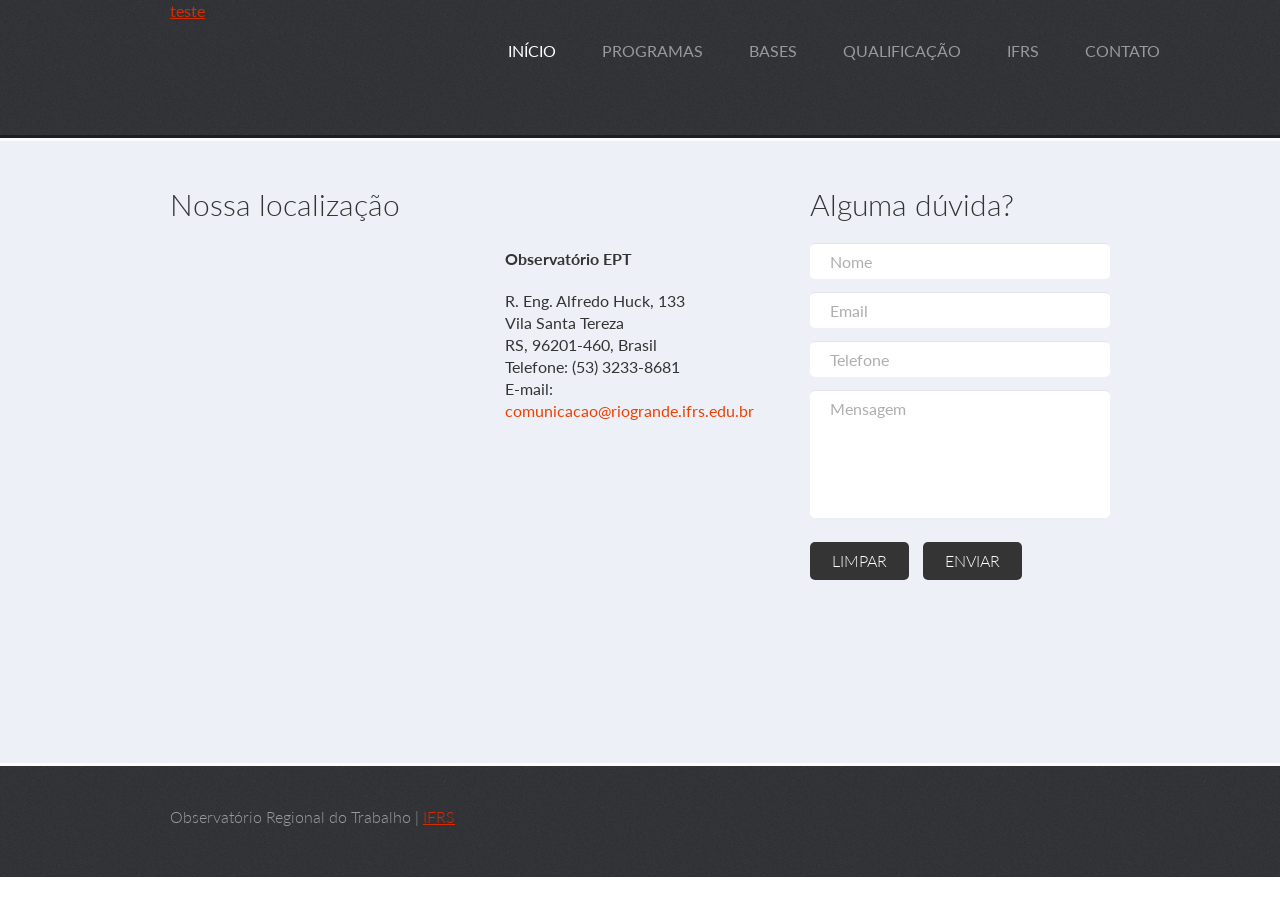
<file: app/webroot/Files ftmplt/contato.html>
<!DOCTYPE html>
<html lang="en">
<head>
<title>Contato</title>
<link rel="shortcut icon" href="images/favicon.ico">
<meta charset="utf-8">
<link href='http://fonts.googleapis.com/css?family=Lato:300,400,700,300italic' rel='stylesheet' type='text/css'>
<link rel="stylesheet" href="css/reset.css" type="text/css" media="screen">
<link rel="stylesheet" href="css/grid.css" type="text/css" media="screen">
<link rel="stylesheet" href="css/style.css" type="text/css" media="screen">
<script src="js/jquery.js"></script>
<script src="js/jquery-migrate-1.1.1.js"></script>
<!--[if lt IE 9]>
<script src="js/html5shiv.js"></script>
<link rel="stylesheet" href="css/ie.css" type="text/css" media="screen">
<link href='http://fonts.googleapis.com/css?family=Lato:300italic' rel='stylesheet' type='text/css'>
<link href='http://fonts.googleapis.com/css?family=Lato:300' rel='stylesheet' type='text/css'>
<link href='http://fonts.googleapis.com/css?family=Lato:400' rel='stylesheet' type='text/css'>
<link href='http://fonts.googleapis.com/css?family=Lato:700' rel='stylesheet' type='text/css'>
<![endif]-->
</head>
<body>
<header>
  <div class="container_12">
     <div class="grid_13">
        <div class="wrapper"> <a href="index.html" class="logo">teste</a>
          <nav>
            <ul class="menu">
              <li  class="active"><a href="index.html">Início</a></li>
              <li><a>Programas</a>
                <ul>
                  <li><a href="pesquisa.html">Pesquisa</a></li><br>
                  <li><a href="prominp.html">Prominp</a></li><br>
                  <li><a href="pronatec.html">Pronatec</a></li>
                </ul>
              </li>
              <li><a href="base.html">Bases</a></li>
              <li><a href="linha-pesquisa2.html">Qualificação</a></li>
              <li><a href="sobre-ifrs.html">ifrs</a></li>
              <li><a href="contato.html">Contato</a></li>
            </ul>
          </nav>
        </div>
  </div>
</header>
<div id="content">
  <div class="inner pad1">
    <div class="container_12">
      <div class="wrapper h-pad">
        <div class="grid_7">
          <h2>Nossa localização</h2>
            <div class="grid_4 alpha">
              <iframe id="mapa_localizacao" src="https://www.google.com/maps/embed?pb=!1m14!1m8!1m3!1d4782.9438192120315!2d-52.09057250671186!3d-32.040783658680496!3m2!1i1024!2i768!4f13.1!3m3!1m2!1s0x0%3A0xf6c490e2128f40d9!2sInstituto+Federal+de+Educa%C3%A7%C3%A3o+Ci%C3%AAncia+e+Tecnologia+do+Rio+Grande+do+Sul%2CCampus+Rio+Grande!5e0!3m2!1spt-BR!2sde!4v1461537674939" width="300px" height="340px" frameborder="0" style="border:0" allowfullscreen></iframe>
            </div>
            <div class="grid_3 omega">
              <div class="contacts"> <strong class="title">Observatório EPT</strong>
                R. Eng. Alfredo Huck, 133<br>
                Vila Santa Tereza<br>
                RS, 96201-460, Brasil<br>
                Telefone: (53) 3233-8681<br>
                E-mail: <a href="#" class="link">comunicacao@riogrande.ifrs.edu.br</a></div>
            </div>
        </div>
        <div class="grid_4 prefix_1">
          <h2>Alguma dúvida?</h2>
          <form id="contact-form" action="#">
            <fieldset>
              <label>
                <input type="text" value="Nome" onFocus="if(this.value=='Nome'){this.value=''}" onBlur="if(this.value==''){this.value='Nome'}">
              </label>
              <label>
                <input type="text" value="Email" onFocus="if(this.value=='Email'){this.value=''}" onBlur="if(this.value==''){this.value='Email'}">
              </label>
              <label>
                <input type="text" value="Telefone" onFocus="if(this.value=='Telefone'){this.value=''}" onBlur="if(this.value==''){this.value='Telefone'}">
              </label>
              <textarea onFocus="if(this.value=='Mensagem'){this.value=''}" onBlur="if(this.value==''){this.value='Mensagem'}">Mensagem</textarea>
              <a href="#" class="button1" onClick="document.getElementById('contact-form').reset()">Limpar</a> <a href="#" class="button1" onClick="document.getElementById('contact-form').submit()">Enviar</a>
            </fieldset>
          </form>
        </div>
      </div>
    </div>
  </div>
</div>
<footer>
  <div class="container_12">
    <div class="wrapper">
      <div class="grid_8"> Observatório Regional do Trabalho | <a href="http://www.ifrs.edu.br/"> IFRS </a></div>
      <!--<div class="grid_4">
        <div class="social"> My Social:<a href="#"><img src="images/facebook-icon.png" alt=""></a><a href="#"><img src="images/twitter-icon.png" alt=""></a> </div>
      </div>-->
    </div>
  </div>
</footer>
</body>
</html>
</file>
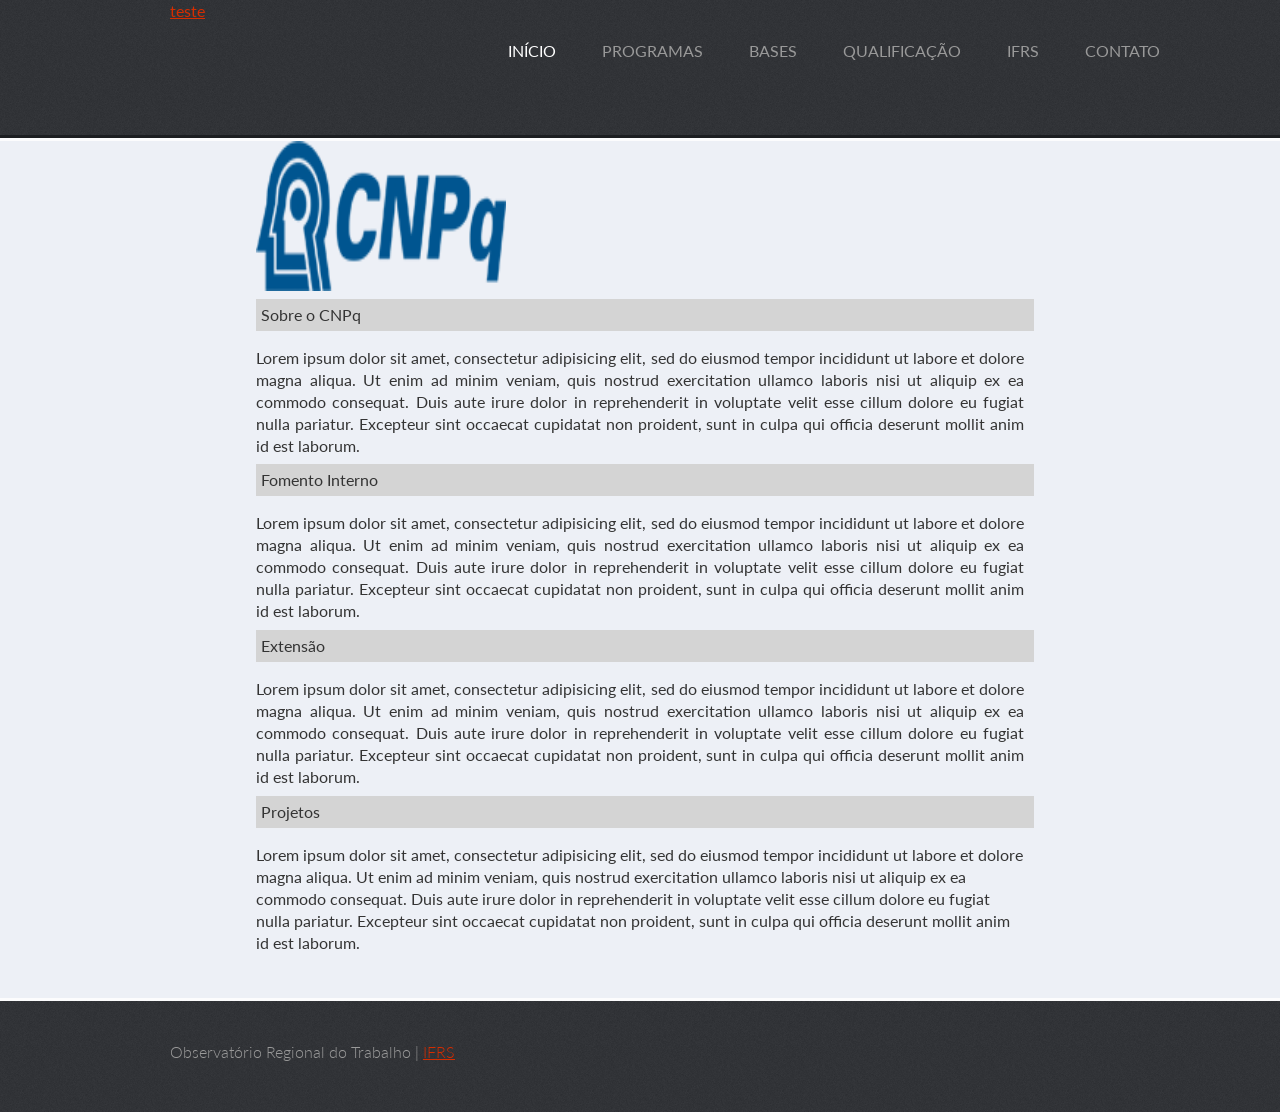
<file: app/webroot/Files ftmplt/pesquisa.html>
<!DOCTYPE html>
<html lang="en">
<head>
  <title>Linhas de pesquisa</title>
  <link rel="shortcut icon" href="images/favicon.ico">
  <meta charset="utf-8">
  <link href='http://fonts.googleapis.com/css?family=Lato:300,400,700,300italic' rel='stylesheet' type='text/css'>
  <link rel="stylesheet" href="css/reset.css" type="text/css" media="screen">
  <link rel="stylesheet" href="css/grid.css" type="text/css" media="screen">
  <link rel="stylesheet" href="css/style.css" type="text/css" media="screen">
  <script src="js/jquery.js"></script>
  <script src="js/jquery-migrate-1.1.1.js"></script>
<!--[if lt IE 9]>
<script src="js/html5shiv.js"></script>
<link rel="stylesheet" href="css/ie.css" type="text/css" media="screen">
<link href='http://fonts.googleapis.com/css?family=Lato:300italic' rel='stylesheet' type='text/css'>
<link href='http://fonts.googleapis.com/css?family=Lato:300' rel='stylesheet' type='text/css'>
<link href='http://fonts.googleapis.com/css?family=Lato:400' rel='stylesheet' type='text/css'>
<link href='http://fonts.googleapis.com/css?family=Lato:700' rel='stylesheet' type='text/css'>
<![endif]-->
</head>
<body>
  <header>
    <div class="container_12">
      <div class="grid_13">
        <div class="wrapper"> <a href="index.html" class="logo">teste</a>
          <nav>
            <ul class="menu">
              <li  class="active"><a href="index.html">Início</a></li>
              <li><a>Programas</a>
                <ul>
                  <li><a href="pesquisa.html">Pesquisa</a></li><br>
                  <li><a href="prominp.html">Prominp</a></li><br>
                  <li><a href="pronatec.html">Pronatec</a></li>
                </ul>
              </li>
              <li><a href="base.html">Bases</a></li>
              <li><a href="linha-pesquisa2.html">Qualificação</a></li>
              <li><a href="sobre-ifrs.html">ifrs</a></li>
              <li><a href="contato.html">Contato</a></li>
            </ul>
          </nav>
        </div>
    </div>
  </header>
  <div id="content">
    <div class="inner">
      <div class="container_12">
        <div class="wrapper">
          <div style="width: 80%; left: 10%; position: relative; ">
          <img src="images/logo_cnpq.png" height="150" width="250">  
            <div class="pesquisa-title">Sobre o CNPq</div>
            <p class="pesquisa-text">
              Lorem ipsum dolor sit amet, consectetur adipisicing elit, sed do eiusmod
              tempor incididunt ut labore et dolore magna aliqua. Ut enim ad minim veniam,
              quis nostrud exercitation ullamco laboris nisi ut aliquip ex ea commodo
              consequat. Duis aute irure dolor in reprehenderit in voluptate velit esse
              cillum dolore eu fugiat nulla pariatur. Excepteur sint occaecat cupidatat non
              proident, sunt in culpa qui officia deserunt mollit anim id est laborum.
            </p>
            <div class="pesquisa-title">Fomento Interno</div>
            <p class="pesquisa-text">
              Lorem ipsum dolor sit amet, consectetur adipisicing elit, sed do eiusmod
              tempor incididunt ut labore et dolore magna aliqua. Ut enim ad minim veniam,
              quis nostrud exercitation ullamco laboris nisi ut aliquip ex ea commodo
              consequat. Duis aute irure dolor in reprehenderit in voluptate velit esse
              cillum dolore eu fugiat nulla pariatur. Excepteur sint occaecat cupidatat non
              proident, sunt in culpa qui officia deserunt mollit anim id est laborum.
            </p>
            <div class="pesquisa-title">Extensão</div>
            <p class="pesquisa-text">
              Lorem ipsum dolor sit amet, consectetur adipisicing elit, sed do eiusmod
              tempor incididunt ut labore et dolore magna aliqua. Ut enim ad minim veniam,
              quis nostrud exercitation ullamco laboris nisi ut aliquip ex ea commodo
              consequat. Duis aute irure dolor in reprehenderit in voluptate velit esse
              cillum dolore eu fugiat nulla pariatur. Excepteur sint occaecat cupidatat non
              proident, sunt in culpa qui officia deserunt mollit anim id est laborum.
            </p>
            <div class="pesquisa-title">Projetos</div>
            <p>
              Lorem ipsum dolor sit amet, consectetur adipisicing elit, sed do eiusmod
              tempor incididunt ut labore et dolore magna aliqua. Ut enim ad minim veniam,
              quis nostrud exercitation ullamco laboris nisi ut aliquip ex ea commodo
              consequat. Duis aute irure dolor in reprehenderit in voluptate velit esse
              cillum dolore eu fugiat nulla pariatur. Excepteur sint occaecat cupidatat non
              proident, sunt in culpa qui officia deserunt mollit anim id est laborum.
            </p>
          </div>
        </div>
      </div>
    </div>
  </div>
 <footer>
  <div class="container_12">
    <div class="wrapper">
      <div class="grid_8"> Observatório Regional do Trabalho | <a href="http://www.ifrs.edu.br/"> IFRS </a></div>
      <!--<div class="grid_4">
        <div class="social"> My Social:<a href="#"><img src="images/facebook-icon.png" alt=""></a><a href="#"><img src="images/twitter-icon.png" alt=""></a> </div>
      </div>-->
    </div>
  </div>
</footer>
</body>
</html>
</file>
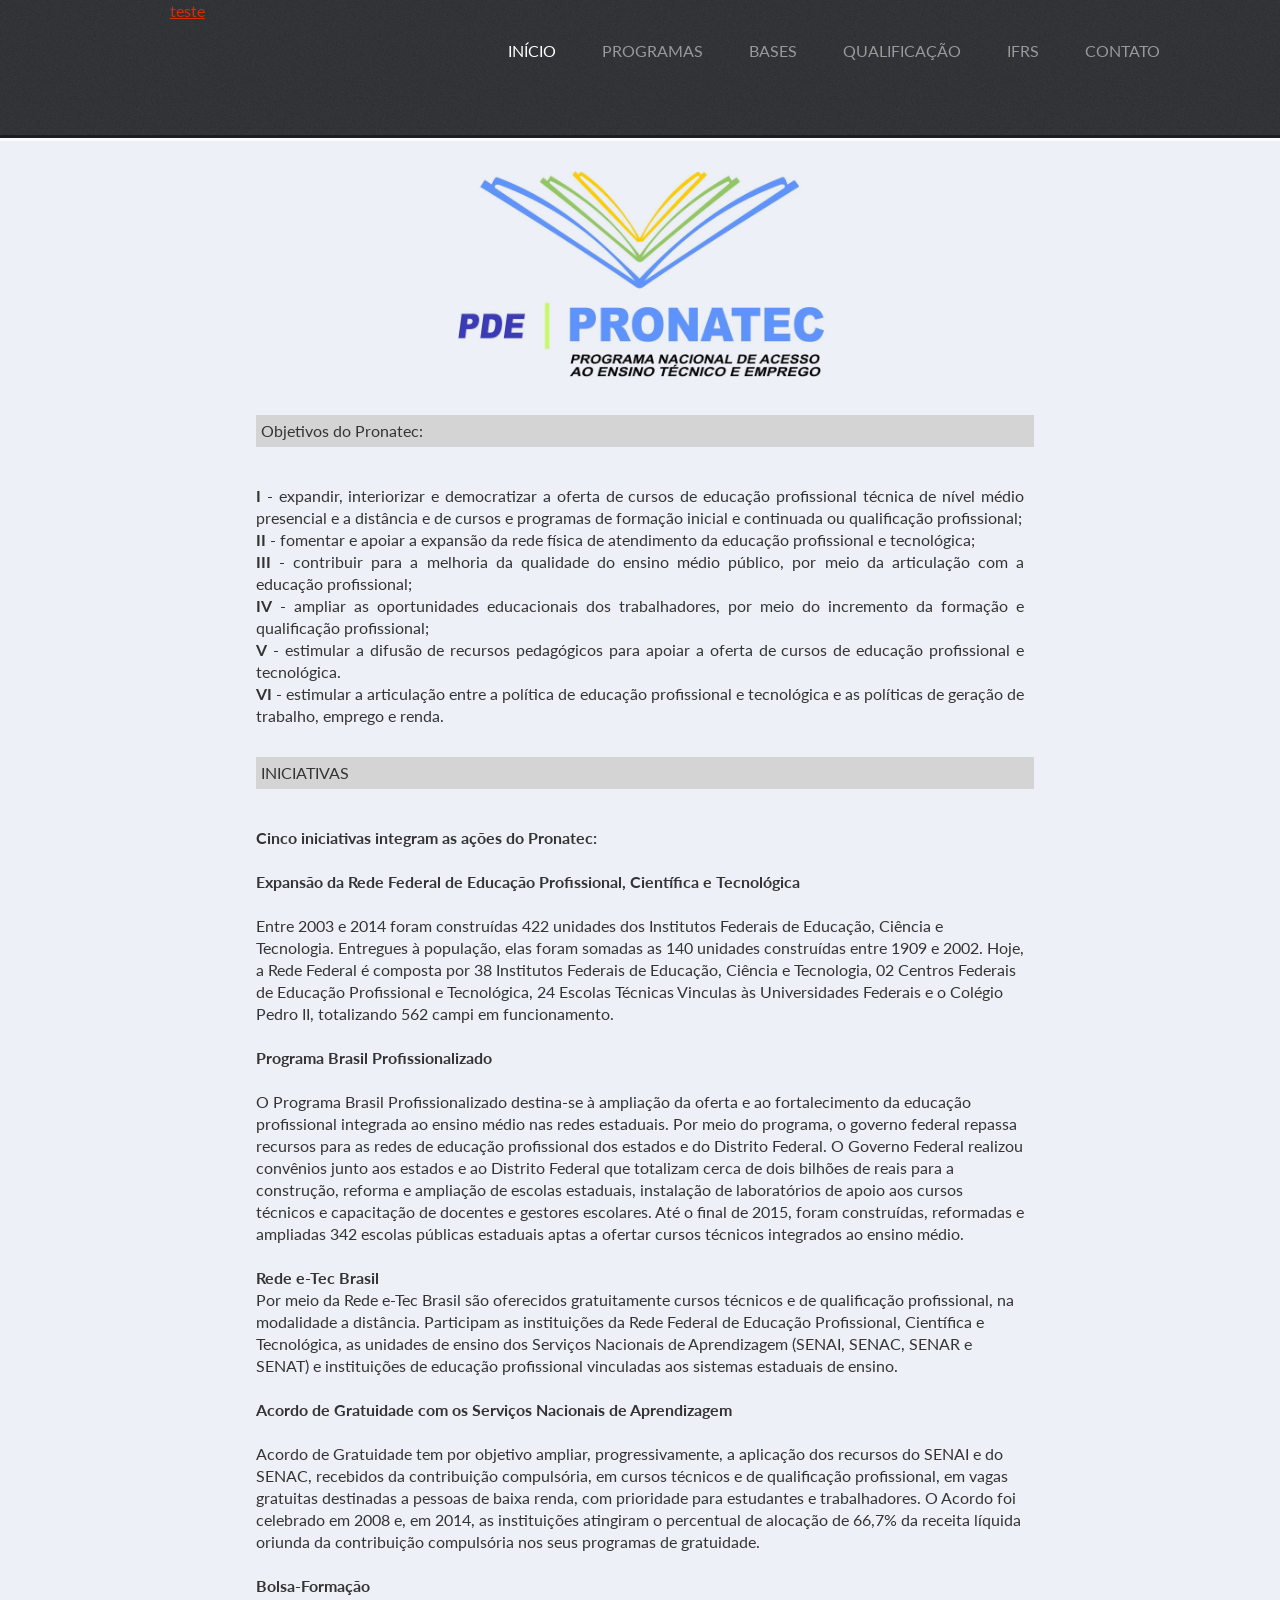
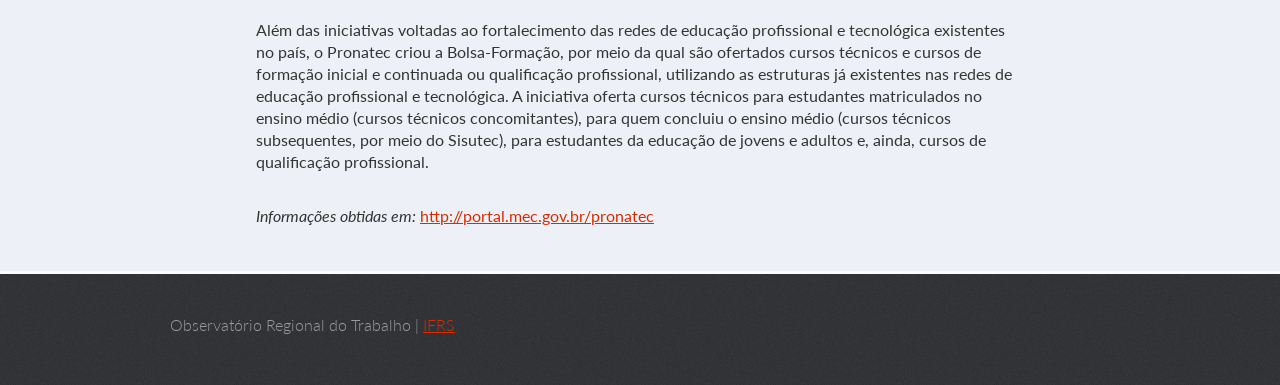
<file: app/webroot/Files ftmplt/pronatec.html>
<!DOCTYPE html>
<html lang="en">
<head>
  <title>Linhas de pesquisa</title>
  <link rel="shortcut icon" href="images/favicon.ico">
  <meta charset="utf-8">
  <link href='http://fonts.googleapis.com/css?family=Lato:300,400,700,300italic' rel='stylesheet' type='text/css'>
  <link rel="stylesheet" href="css/reset.css" type="text/css" media="screen">
  <link rel="stylesheet" href="css/grid.css" type="text/css" media="screen">
  <link rel="stylesheet" href="css/style.css" type="text/css" media="screen">
  <script src="js/jquery.js"></script>
  <script src="js/jquery-migrate-1.1.1.js"></script>
<!--[if lt IE 9]>
<script src="js/html5shiv.js"></script>
<link rel="stylesheet" href="css/ie.css" type="text/css" media="screen">
<link href='http://fonts.googleapis.com/css?family=Lato:300italic' rel='stylesheet' type='text/css'>
<link href='http://fonts.googleapis.com/css?family=Lato:300' rel='stylesheet' type='text/css'>
<link href='http://fonts.googleapis.com/css?family=Lato:400' rel='stylesheet' type='text/css'>
<link href='http://fonts.googleapis.com/css?family=Lato:700' rel='stylesheet' type='text/css'>
<![endif]-->
</head>
<body>
  <header>
    <div class="container_12">
     <div class="grid_13">
      <div class="wrapper"> <a href="index.html" class="logo">teste</a>
        <nav>
          <ul class="menu">
            <li  class="active"><a href="index.html">Início</a></li>
            <li><a>Programas</a>
              <ul>
                <li><a href="pesquisa.html">Pesquisa</a></li><br>
                <li><a href="prominp.html">Prominp</a></li><br>
                <li><a href="pronatec.html">Pronatec</a></li>
              </ul>
            </li>
            <li><a href="base.html">Bases</a></li>
            <li><a href="linha-pesquisa2.html">Qualificação</a></li>
            <li><a href="sobre-ifrs.html">ifrs</a></li>
            <li><a href="contato.html">Contato</a></li>
          </ul>
        </nav>
      </div>
    </div>
  </header>
  <div id="content">
    <div class="inner">
      <div class="container_12">
        <div class="wrapper">
          <img src="images/logo_pronatec.png" class="about-img">
          <div style="width: 80%; left: 10%; position: relative;">

            <div class="pesquisa-title">Objetivos do Pronatec:</div>
            <p class="pesquisa-text">
              <br><strong>I</strong> - expandir, interiorizar e democratizar a oferta de cursos de educação profissional técnica de nível médio presencial e a distância e de cursos e programas de formação inicial e continuada ou qualificação profissional; 
              <br> <strong>II</strong> - fomentar e apoiar a expansão da rede física de atendimento da educação profissional e tecnológica; 
              <br> <strong>III</strong> - contribuir para a melhoria da qualidade do ensino médio público, por meio da articulação com a educação profissional; 
              <br><strong>IV</strong> - ampliar as oportunidades educacionais dos trabalhadores, por meio do incremento da formação e qualificação profissional; 
              <br><strong>V</strong> - estimular a difusão de recursos pedagógicos para apoiar a oferta de cursos de educação profissional e tecnológica. 
              <br><strong>VI</strong> - estimular a articulação entre a política de educação profissional e tecnológica e as políticas de geração de trabalho, emprego e renda.<br>
            </p>
            <br>
            <div class="pesquisa-title">INICIATIVAS</div>
            <p>
              <br><strong>Cinco iniciativas integram as ações do Pronatec:</strong><br>

              <br><strong>Expansão da Rede Federal de Educação Profissional, Científica e Tecnológica</strong><br>

              <br>Entre 2003 e 2014 foram construídas 422 unidades dos Institutos Federais de Educação, Ciência e Tecnologia. Entregues à população, elas foram somadas as 140 unidades construídas entre 1909 e 2002. Hoje, a Rede Federal é composta por 38 Institutos Federais de Educação, Ciência e Tecnologia, 02 Centros Federais de Educação Profissional e Tecnológica, 24 Escolas Técnicas Vinculas às Universidades Federais e o Colégio Pedro II, totalizando 562 campi em funcionamento.<br>
              <br>
              <strong>Programa Brasil Profissionalizado</strong>
              <br>
              <br>O Programa Brasil Profissionalizado destina-se à ampliação da oferta e ao fortalecimento da educação profissional integrada ao ensino médio nas redes estaduais. Por meio do programa, o governo federal repassa recursos para as redes de educação profissional dos estados e do Distrito Federal. O Governo Federal realizou convênios junto aos estados e ao Distrito Federal que totalizam cerca de dois bilhões de reais para a construção, reforma e ampliação de escolas estaduais, instalação de laboratórios de apoio aos cursos técnicos e capacitação de docentes e gestores escolares. Até o final de 2015, foram construídas, reformadas e ampliadas 342 escolas públicas estaduais aptas a ofertar cursos técnicos integrados ao ensino médio.<br>
              <br>
              <strong>Rede e-Tec Brasil</strong><br>

              <Bbr>Por meio da Rede e-Tec Brasil são oferecidos gratuitamente cursos técnicos e de qualificação profissional, na modalidade a distância. Participam as instituições da Rede Federal de Educação Profissional, Científica e Tecnológica, as unidades de ensino dos Serviços Nacionais de Aprendizagem (SENAI, SENAC, SENAR e SENAT) e instituições de educação profissional vinculadas aos sistemas estaduais de ensino.<br>

                <br><strong>Acordo de Gratuidade com os Serviços Nacionais de Aprendizagem</strong><br>

                <br>Acordo de Gratuidade tem por objetivo ampliar, progressivamente, a aplicação dos recursos do SENAI e do SENAC, recebidos da contribuição compulsória, em cursos técnicos e de qualificação profissional, em vagas gratuitas destinadas a pessoas de baixa renda, com prioridade para estudantes e trabalhadores. O Acordo foi celebrado em 2008 e, em 2014, as instituições atingiram o percentual de alocação de 66,7% da receita líquida oriunda da contribuição compulsória nos seus programas de gratuidade.<br>

                <br><strong>Bolsa-Formação</strong><br>

                <br>Além das iniciativas voltadas ao fortalecimento das redes de educação profissional e tecnológica existentes no país, o Pronatec criou a Bolsa-Formação, por meio da qual são ofertados cursos técnicos e cursos de formação inicial e continuada ou qualificação profissional, utilizando as estruturas já existentes nas redes de educação profissional e tecnológica. A iniciativa oferta cursos técnicos para estudantes matriculados no ensino médio (cursos técnicos concomitantes), para quem concluiu o ensino médio (cursos técnicos subsequentes, por meio do Sisutec), para estudantes da educação de jovens e adultos e, ainda, cursos de qualificação profissional.
                </p>
            </p>
            <p><i>Informações obtidas em: </i><a href="http://portal.mec.gov.br/pronatec">http://portal.mec.gov.br/pronatec</a></p>
          </div>

        </div>

      </div>
    </div>
  </div>
  <footer>
    <div class="container_12">
      <div class="wrapper">
        <div class="grid_8"> Observatório Regional do Trabalho | <a href="http://www.ifrs.edu.br/"> IFRS </a></div>
      <!--<div class="grid_4">
        <div class="social"> My Social:<a href="#"><img src="images/facebook-icon.png" alt=""></a><a href="#"><img src="images/twitter-icon.png" alt=""></a> </div>
      </div>-->
    </div>
  </div>
</footer>
</body>
</html>
</file>
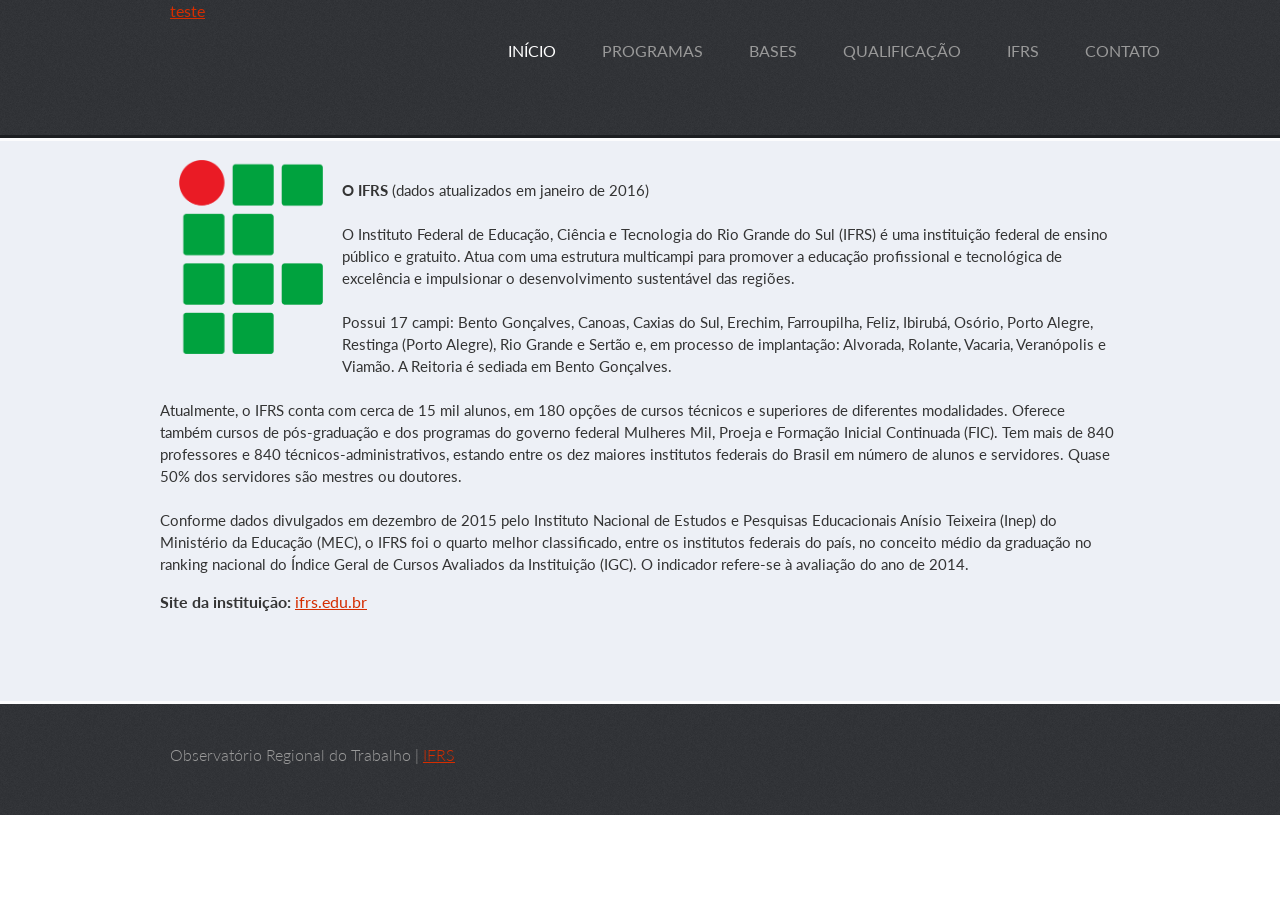
<file: app/webroot/Files ftmplt/sobre-ifrs.html>
<!DOCTYPE html>
<html lang="en">
<head>
  <title>Linhas de pesquisa</title>
  <link rel="shortcut icon" href="images/favicon.ico">
  <meta charset="utf-8">
  <link href='http://fonts.googleapis.com/css?family=Lato:300,400,700,300italic' rel='stylesheet' type='text/css'>
  <link rel="stylesheet" href="css/reset.css" type="text/css" media="screen">
  <link rel="stylesheet" href="css/grid.css" type="text/css" media="screen">
  <link rel="stylesheet" href="css/style.css" type="text/css" media="screen">
  <script src="js/jquery.js"></script>
  <script src="js/jquery-migrate-1.1.1.js"></script>
<!--[if lt IE 9]>
<script src="js/html5shiv.js"></script>
<link rel="stylesheet" href="css/ie.css" type="text/css" media="screen">
<link href='http://fonts.googleapis.com/css?family=Lato:300italic' rel='stylesheet' type='text/css'>
<link href='http://fonts.googleapis.com/css?family=Lato:300' rel='stylesheet' type='text/css'>
<link href='http://fonts.googleapis.com/css?family=Lato:400' rel='stylesheet' type='text/css'>
<link href='http://fonts.googleapis.com/css?family=Lato:700' rel='stylesheet' type='text/css'>
<![endif]-->
</head>
<body>
  <header>
    <div class="container_12">
      <div class="grid_13">
        <div class="wrapper"> <a href="index.html" class="logo">teste</a>
          <nav>
            <ul class="menu">
              <li  class="active"><a href="index.html">Início</a></li>
              <li><a>Programas</a>
                <ul>
                  <li><a href="pesquisa.html">Pesquisa</a></li><br>
                  <li><a href="prominp.html">Prominp</a></li><br>
                  <li><a href="pronatec.html">Pronatec</a></li>
                </ul>
              </li>
              <li><a href="base.html">Bases</a></li>
              <li><a href="linha-pesquisa2.html">Qualificação</a></li>
              <li><a href="sobre-ifrs.html">ifrs</a></li>
              <li><a href="contato.html">Contato</a></li>
            </ul>
          </nav>
        </div>
      </div>
    </div>
  </header>
  <div id="content">
    <div class="inner">
      <div class="container_12">
        <div class="wrapper">
          <img src="images/logo_if.png" style="width: 15%; margin: 2% 2%;float: left;">
          <p style="font-size: 15px">
            <br>
            
            <strong>O IFRS </strong>(dados atualizados em janeiro de 2016)<br>

            <br>O Instituto Federal de Educação, Ciência e Tecnologia do Rio Grande do Sul (IFRS) é uma instituição federal de ensino público e gratuito. Atua com uma estrutura multicampi para promover a educação profissional e tecnológica de excelência e impulsionar o desenvolvimento sustentável das regiões.<br>

            <br>Possui 17 campi: Bento Gonçalves, Canoas, Caxias do Sul, Erechim, Farroupilha, Feliz, Ibirubá, Osório, Porto Alegre, Restinga (Porto Alegre), Rio Grande e Sertão e, em processo de implantação: Alvorada, Rolante, Vacaria, Veranópolis e Viamão. A Reitoria é sediada em Bento Gonçalves.<br>

            <br>Atualmente, o IFRS conta com cerca de 15 mil alunos, em 180 opções de cursos técnicos e superiores de diferentes modalidades. Oferece também cursos de pós-graduação e dos programas do governo federal Mulheres Mil, Proeja e Formação Inicial Continuada (FIC). Tem mais de 840 professores e 840 técnicos-administrativos, estando entre os dez maiores institutos federais do Brasil em número de alunos e servidores. Quase 50% dos servidores são mestres ou doutores.<br>

            <br>Conforme dados divulgados em dezembro de 2015 pelo Instituto Nacional de Estudos e Pesquisas Educacionais Anísio Teixeira (Inep) do Ministério da Educação (MEC), o IFRS foi o quarto melhor classificado, entre os institutos federais do país, no conceito médio da graduação no ranking nacional do Índice Geral de Cursos Avaliados da Instituição (IGC). O indicador refere-se à avaliação do ano de 2014.<br>
          </p>
          <p><strong>Site da instituição: </strong><a href="http://www.ifrs.edu.br">ifrs.edu.br</a></p><br><br>
        </div>
      </div>
    </div>
  </div>
 <footer>
  <div class="container_12">
    <div class="wrapper">
      <div class="grid_8"> Observatório Regional do Trabalho | <a href="http://www.ifrs.edu.br/"> IFRS </a></div>
      <!--<div class="grid_4">
        <div class="social"> My Social:<a href="#"><img src="images/facebook-icon.png" alt=""></a><a href="#"><img src="images/twitter-icon.png" alt=""></a> </div>
      </div>-->
    </div>
  </div>
</footer>
</body>
</html>
</file>
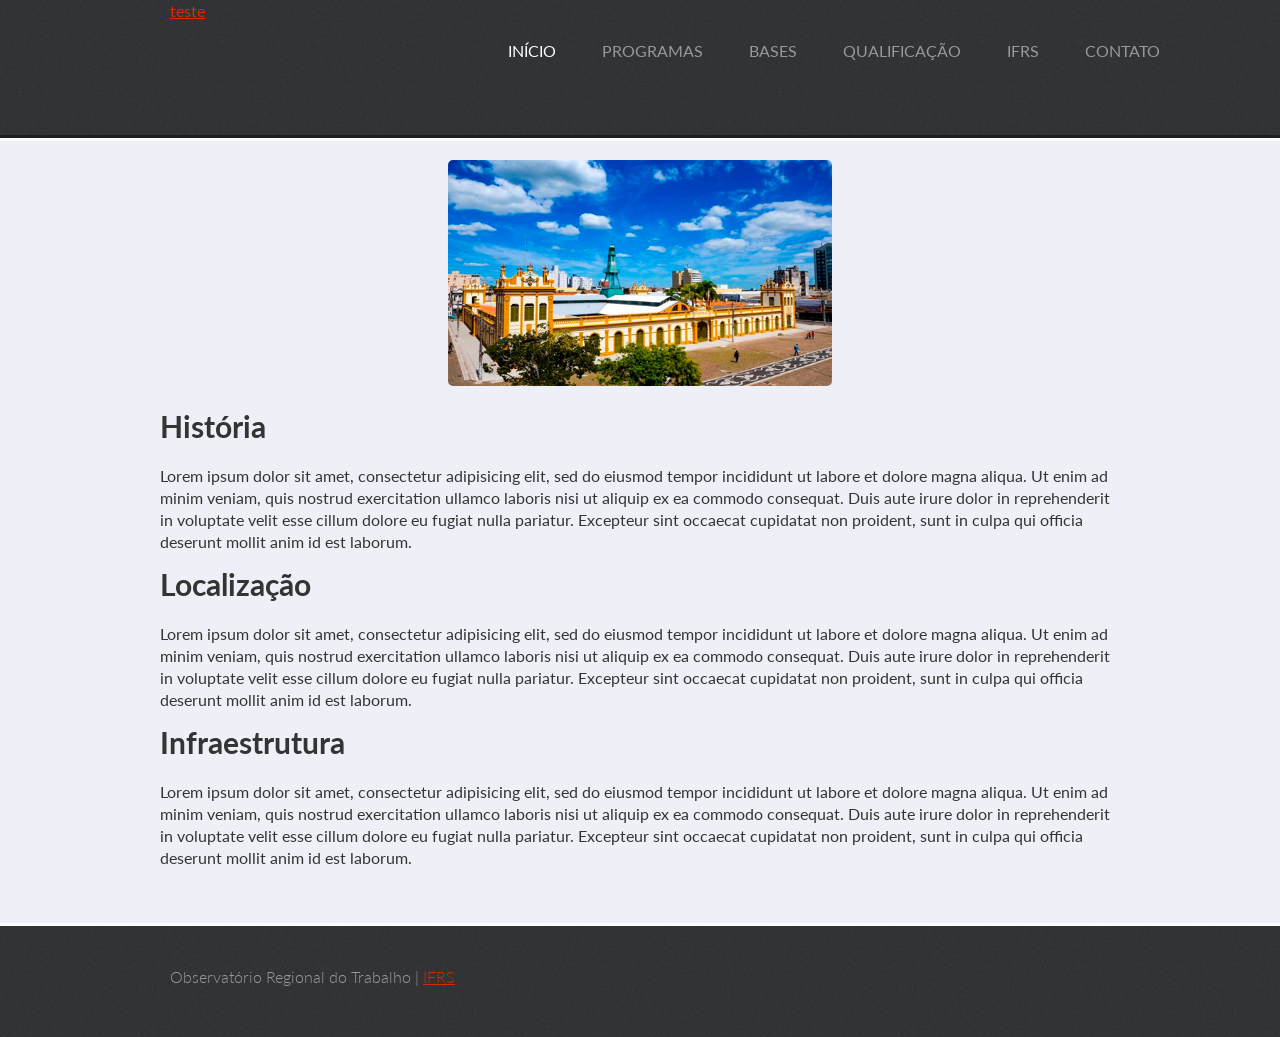
<file: app/webroot/Files ftmplt/sobre-pel.html>
<!DOCTYPE html>
<html lang="en">
<head>
<title>EPT | Rio Grande</title>
<link rel="shortcut icon" href="images/favicon.ico">
<meta charset="utf-8">
<link href='http://fonts.googleapis.com/css?family=Lato:300,400,700,300italic' rel='stylesheet' type='text/css'>
<link rel="stylesheet" href="css/reset.css" type="text/css" media="screen">
<link rel="stylesheet" href="css/grid.css" type="text/css" media="screen">
<link rel="stylesheet" href="css/style.css" type="text/css" media="screen">
<script src="js/jquery.js"></script>
<script src="js/jquery-migrate-1.1.1.js"></script>
<!--[if lt IE 9]>
<script src="js/html5shiv.js"></script>
<link rel="stylesheet" href="css/ie.css" type="text/css" media="screen">
<link href='http://fonts.googleapis.com/css?family=Lato:300italic' rel='stylesheet' type='text/css'>
<link href='http://fonts.googleapis.com/css?family=Lato:300' rel='stylesheet' type='text/css'>
<link href='http://fonts.googleapis.com/css?family=Lato:400' rel='stylesheet' type='text/css'>
<link href='http://fonts.googleapis.com/css?family=Lato:700' rel='stylesheet' type='text/css'>
<![endif]-->
</head>
<body>
  <header>
    <div class="container_12">
      <div class="grid_13">
        <div class="wrapper"> <a href="index.html" class="logo">teste</a>
          <nav>
            <ul class="menu">
              <li  class="active"><a href="index.html">Início</a></li>
              <li><a>Programas</a>
                <ul>
                  <li><a href="pesquisa.html">Pesquisa</a></li><br>
                  <li><a href="prominp.html">Prominp</a></li><br>
                  <li><a href="pronatec.html">Pronatec</a></li>
                </ul>
              </li>
              <li><a href="base.html">Bases</a></li>
              <li><a href="linha-pesquisa2.html">Qualificação</a></li>
              <li><a href="sobre-ifrs.html">ifrs</a></li>
              <li><a href="contato.html">Contato</a></li>
            </ul>
          </nav>
        </div>
    </div>
  </header>
<div id="content">
  <div class="inner">
    <div class="container_12">
      <div class="wrapper">
      <figure><img src="images/slide33.jpg" class="about-img"></figure>
        <div class="about-city">
          <h2><strong>História</strong></h2>
          <p>
            Lorem ipsum dolor sit amet, consectetur adipisicing elit, sed do eiusmod
            tempor incididunt ut labore et dolore magna aliqua. Ut enim ad minim veniam,
            quis nostrud exercitation ullamco laboris nisi ut aliquip ex ea commodo
            consequat. Duis aute irure dolor in reprehenderit in voluptate velit esse
            cillum dolore eu fugiat nulla pariatur. Excepteur sint occaecat cupidatat non
            proident, sunt in culpa qui officia deserunt mollit anim id est laborum.
          </p>
          <h2><strong>Localização</strong></h2>
          <p>
            Lorem ipsum dolor sit amet, consectetur adipisicing elit, sed do eiusmod
            tempor incididunt ut labore et dolore magna aliqua. Ut enim ad minim veniam,
            quis nostrud exercitation ullamco laboris nisi ut aliquip ex ea commodo
            consequat. Duis aute irure dolor in reprehenderit in voluptate velit esse
            cillum dolore eu fugiat nulla pariatur. Excepteur sint occaecat cupidatat non
            proident, sunt in culpa qui officia deserunt mollit anim id est laborum.
          </p>
          <h2><strong>Infraestrutura</strong></h2>
          <p>
            Lorem ipsum dolor sit amet, consectetur adipisicing elit, sed do eiusmod
            tempor incididunt ut labore et dolore magna aliqua. Ut enim ad minim veniam,
            quis nostrud exercitation ullamco laboris nisi ut aliquip ex ea commodo
            consequat. Duis aute irure dolor in reprehenderit in voluptate velit esse
            cillum dolore eu fugiat nulla pariatur. Excepteur sint occaecat cupidatat non
            proident, sunt in culpa qui officia deserunt mollit anim id est laborum.
          </p>
        </div>
      </div>
    </div>
  </div>
</div>
<footer>
  <div class="container_12">
    <div class="wrapper">
      <div class="grid_8"> Observatório Regional do Trabalho | <a href="http://www.ifrs.edu.br/"> IFRS </a></div>
      <!--<div class="grid_4">
        <div class="social"> My Social:<a href="#"><img src="images/facebook-icon.png" alt=""></a><a href="#"><img src="images/twitter-icon.png" alt=""></a> </div>
      </div>-->
    </div>
  </div>
</footer>
</body>
</html>
</file>
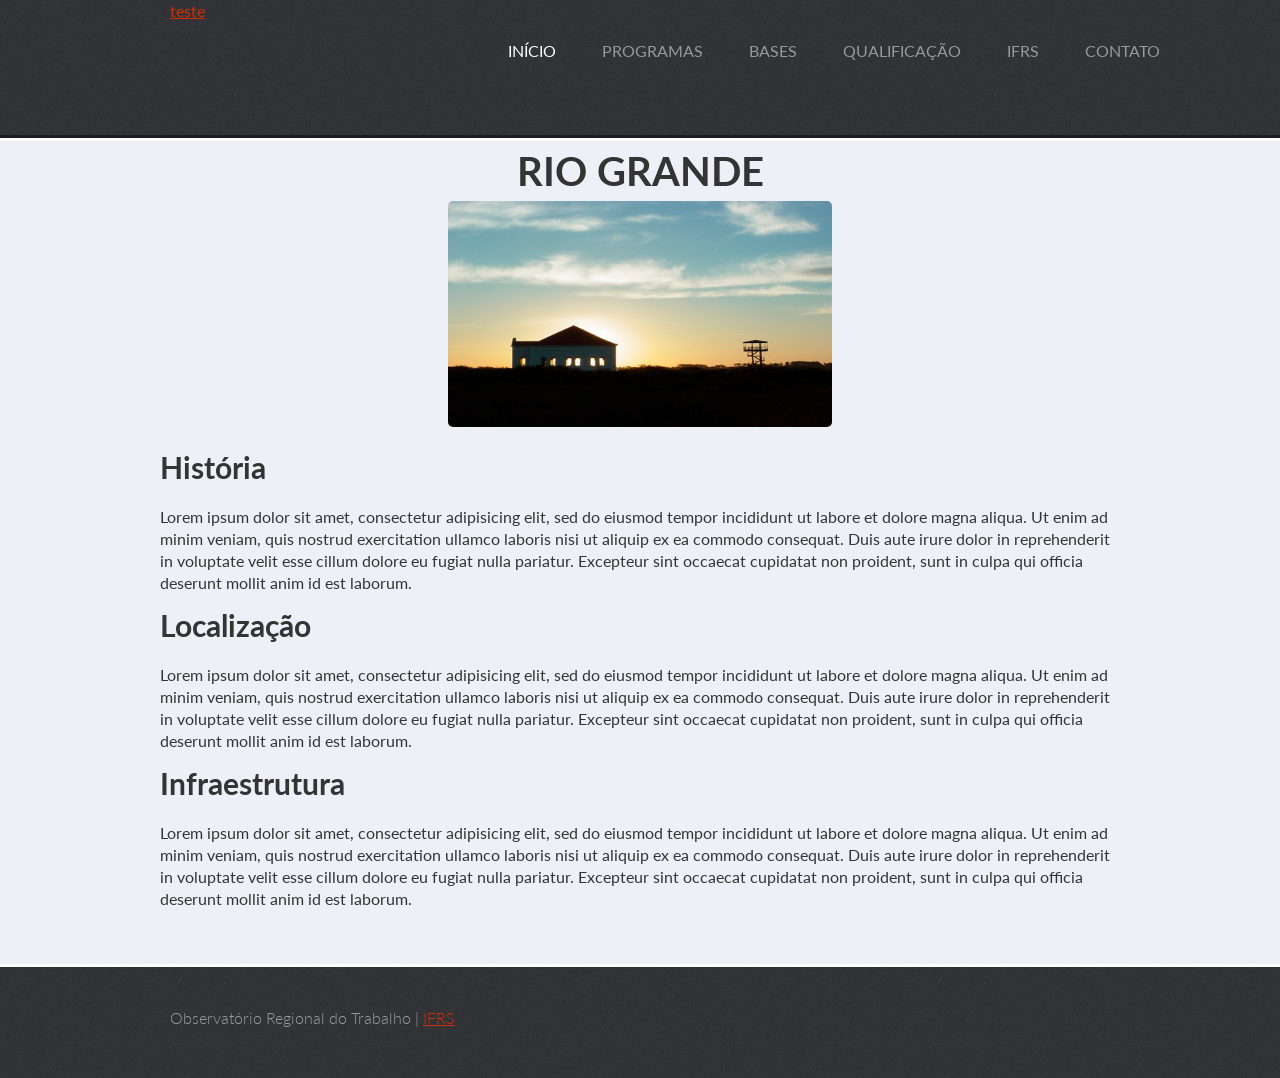
<file: app/webroot/Files ftmplt/sobre-rg.html>
<!DOCTYPE html>
<html lang="en">
<head>
<title>EPT | Rio Grande</title>
<link rel="shortcut icon" href="images/favicon.ico">
<meta charset="utf-8">
<link href='http://fonts.googleapis.com/css?family=Lato:300,400,700,300italic' rel='stylesheet' type='text/css'>
<link rel="stylesheet" href="css/reset.css" type="text/css" media="screen">
<link rel="stylesheet" href="css/grid.css" type="text/css" media="screen">
<link rel="stylesheet" href="css/style.css" type="text/css" media="screen">
<script src="js/jquery.js"></script>
<script src="js/jquery-migrate-1.1.1.js"></script>
<!--[if lt IE 9]>
<script src="js/html5shiv.js"></script>
<link rel="stylesheet" href="css/ie.css" type="text/css" media="screen">
<link href='http://fonts.googleapis.com/css?family=Lato:300italic' rel='stylesheet' type='text/css'>
<link href='http://fonts.googleapis.com/css?family=Lato:300' rel='stylesheet' type='text/css'>
<link href='http://fonts.googleapis.com/css?family=Lato:400' rel='stylesheet' type='text/css'>
<link href='http://fonts.googleapis.com/css?family=Lato:700' rel='stylesheet' type='text/css'>
<![endif]-->
</head>
<body>
  <header>
    <div class="container_12">
       <div class="grid_13">
        <div class="wrapper"> <a href="index.html" class="logo">teste</a>
          <nav>
            <ul class="menu">
              <li  class="active"><a href="index.html">Início</a></li>
              <li><a>Programas</a>
                <ul>
                  <li><a href="pesquisa.html">Pesquisa</a></li><br>
                  <li><a href="prominp.html">Prominp</a></li><br>
                  <li><a href="pronatec.html">Pronatec</a></li>
                </ul>
              </li>
              <li><a href="base.html">Bases</a></li>
              <li><a href="linha-pesquisa2.html">Qualificação</a></li>
              <li><a href="sobre-ifrs.html">ifrs</a></li>
              <li><a href="contato.html">Contato</a></li>
            </ul>
          </nav>
        </div>
   
    </div>
  </header>
<div id="content">
  <div class="inner">
    <div class="container_12">
      <h1 style="text-align: center;">RIO GRANDE</h1>
      <figure><img src="images/slide11.jpg" class="about-img"></figure>
        <div class="about-city">
          <h2><strong>História</strong></h2>
          <p>
            Lorem ipsum dolor sit amet, consectetur adipisicing elit, sed do eiusmod
            tempor incididunt ut labore et dolore magna aliqua. Ut enim ad minim veniam,
            quis nostrud exercitation ullamco laboris nisi ut aliquip ex ea commodo
            consequat. Duis aute irure dolor in reprehenderit in voluptate velit esse
            cillum dolore eu fugiat nulla pariatur. Excepteur sint occaecat cupidatat non
            proident, sunt in culpa qui officia deserunt mollit anim id est laborum.
          </p>
          <h2><strong>Localização</strong></h2>
          <p>
            Lorem ipsum dolor sit amet, consectetur adipisicing elit, sed do eiusmod
            tempor incididunt ut labore et dolore magna aliqua. Ut enim ad minim veniam,
            quis nostrud exercitation ullamco laboris nisi ut aliquip ex ea commodo
            consequat. Duis aute irure dolor in reprehenderit in voluptate velit esse
            cillum dolore eu fugiat nulla pariatur. Excepteur sint occaecat cupidatat non
            proident, sunt in culpa qui officia deserunt mollit anim id est laborum.
          </p>
          <h2><strong>Infraestrutura</strong></h2>
          <p>
            Lorem ipsum dolor sit amet, consectetur adipisicing elit, sed do eiusmod
            tempor incididunt ut labore et dolore magna aliqua. Ut enim ad minim veniam,
            quis nostrud exercitation ullamco laboris nisi ut aliquip ex ea commodo
            consequat. Duis aute irure dolor in reprehenderit in voluptate velit esse
            cillum dolore eu fugiat nulla pariatur. Excepteur sint occaecat cupidatat non
            proident, sunt in culpa qui officia deserunt mollit anim id est laborum.
          </p>
        </div>
    </div>
  </div>
</div>
<footer>
  <div class="container_12">
    <div class="wrapper">
      <div class="grid_8"> Observatório Regional do Trabalho | <a href="http://www.ifrs.edu.br/"> IFRS </a></div>
      <!--<div class="grid_4">
        <div class="social"> My Social:<a href="#"><img src="images/facebook-icon.png" alt=""></a><a href="#"><img src="images/twitter-icon.png" alt=""></a> </div>
      </div>-->
    </div>
  </div>
</footer>
</body>
</html>
</file>
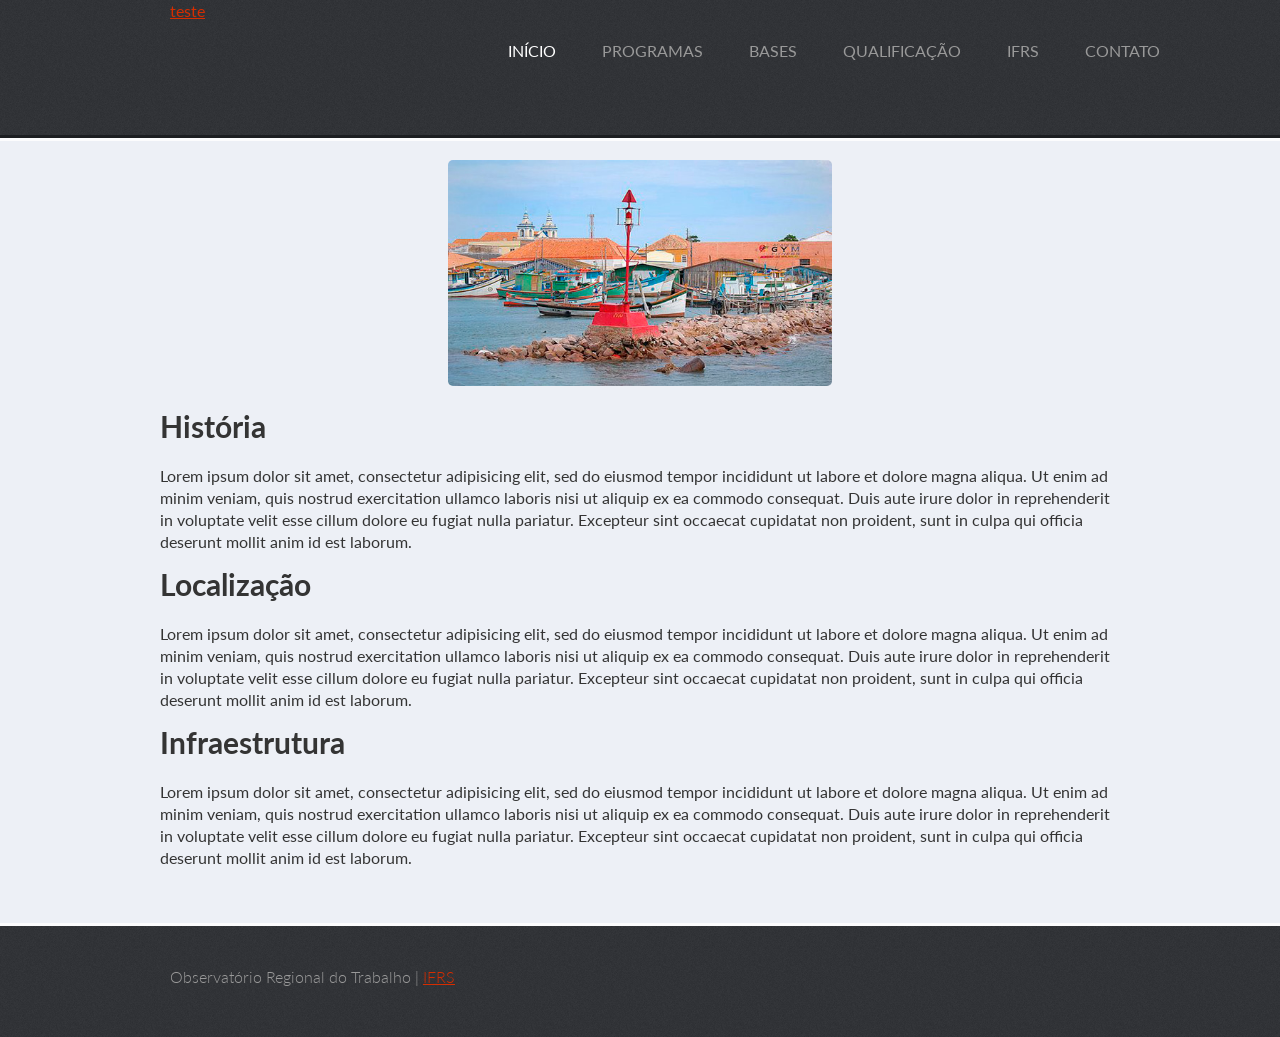
<file: app/webroot/Files ftmplt/sobre-sjn.html>
<!DOCTYPE html>
<html lang="en">
<head>
<title>EPT | Rio Grande</title>
<link rel="shortcut icon" href="images/favicon.ico">
<meta charset="utf-8">
<link href='http://fonts.googleapis.com/css?family=Lato:300,400,700,300italic' rel='stylesheet' type='text/css'>
<link rel="stylesheet" href="css/reset.css" type="text/css" media="screen">
<link rel="stylesheet" href="css/grid.css" type="text/css" media="screen">
<link rel="stylesheet" href="css/style.css" type="text/css" media="screen">
<script src="js/jquery.js"></script>
<script src="js/jquery-migrate-1.1.1.js"></script>
<!--[if lt IE 9]>
<script src="js/html5shiv.js"></script>
<link rel="stylesheet" href="css/ie.css" type="text/css" media="screen">
<link href='http://fonts.googleapis.com/css?family=Lato:300italic' rel='stylesheet' type='text/css'>
<link href='http://fonts.googleapis.com/css?family=Lato:300' rel='stylesheet' type='text/css'>
<link href='http://fonts.googleapis.com/css?family=Lato:400' rel='stylesheet' type='text/css'>
<link href='http://fonts.googleapis.com/css?family=Lato:700' rel='stylesheet' type='text/css'>
<![endif]-->
</head>
<body>
  <header>
    <div class="container_12">
       <div class="grid_13">
        <div class="wrapper"> <a href="index.html" class="logo">teste</a>
          <nav>
            <ul class="menu">
              <li  class="active"><a href="index.html">Início</a></li>
              <li><a>Programas</a>
                <ul>
                  <li><a href="pesquisa.html">Pesquisa</a></li><br>
                  <li><a href="prominp.html">Prominp</a></li><br>
                  <li><a href="pronatec.html">Pronatec</a></li>
                </ul>
              </li>
              <li><a href="base.html">Bases</a></li>
              <li><a href="linha-pesquisa2.html">Qualificação</a></li>
              <li><a href="sobre-ifrs.html">ifrs</a></li>
              <li><a href="contato.html">Contato</a></li>
            </ul>
          </nav>
        </div>
    </div>
  </header>
<div id="content">
  <div class="inner">
    <div class="container_12">
      <div class="wrapper">
      <figure><img src="images/slide22.jpg" class="about-img"></figure>
        <div class="about-city">
          <h2><strong>História</strong></h2>
          <p>
            Lorem ipsum dolor sit amet, consectetur adipisicing elit, sed do eiusmod
            tempor incididunt ut labore et dolore magna aliqua. Ut enim ad minim veniam,
            quis nostrud exercitation ullamco laboris nisi ut aliquip ex ea commodo
            consequat. Duis aute irure dolor in reprehenderit in voluptate velit esse
            cillum dolore eu fugiat nulla pariatur. Excepteur sint occaecat cupidatat non
            proident, sunt in culpa qui officia deserunt mollit anim id est laborum.
          </p>
          <h2><strong>Localização</strong></h2>
          <p>
            Lorem ipsum dolor sit amet, consectetur adipisicing elit, sed do eiusmod
            tempor incididunt ut labore et dolore magna aliqua. Ut enim ad minim veniam,
            quis nostrud exercitation ullamco laboris nisi ut aliquip ex ea commodo
            consequat. Duis aute irure dolor in reprehenderit in voluptate velit esse
            cillum dolore eu fugiat nulla pariatur. Excepteur sint occaecat cupidatat non
            proident, sunt in culpa qui officia deserunt mollit anim id est laborum.
          </p>
          <h2><strong>Infraestrutura</strong></h2>
          <p>
            Lorem ipsum dolor sit amet, consectetur adipisicing elit, sed do eiusmod
            tempor incididunt ut labore et dolore magna aliqua. Ut enim ad minim veniam,
            quis nostrud exercitation ullamco laboris nisi ut aliquip ex ea commodo
            consequat. Duis aute irure dolor in reprehenderit in voluptate velit esse
            cillum dolore eu fugiat nulla pariatur. Excepteur sint occaecat cupidatat non
            proident, sunt in culpa qui officia deserunt mollit anim id est laborum.
          </p>
        </div>
      </div>
    </div>
  </div>
</div>
<footer>
  <div class="container_12">
    <div class="wrapper">
      <div class="grid_8"> Observatório Regional do Trabalho | <a href="http://www.ifrs.edu.br/"> IFRS </a></div>
      <!--<div class="grid_4">
        <div class="social"> My Social:<a href="#"><img src="images/facebook-icon.png" alt=""></a><a href="#"><img src="images/twitter-icon.png" alt=""></a> </div>
      </div>-->
    </div>
  </div>
</footer>
</body>
</html>
</file>
<file: app/webroot/Files ftmplt/css/grid.css>
/*
	Variable Grid System.
	Learn more ~ http://www.spry-soft.com/grids/
	Based on 960 Grid System - http://960.gs/

	Licensed under GPL and MIT.
*/

/*
  Forces backgrounds to span full width,
  even if there is horizontal scrolling.
  Increase this if your layout is wider.

  Note: IE6 works fine without this fix.
*/

body {
  min-width: 960px;
}

/* Containers
----------------------------------------------------------------------------------------------------*/
.container_12 {
	margin-left: auto;
	margin-right: auto;
	width: 960px;
	margin-top: 0;
}

/* Grid >> Global
----------------------------------------------------------------------------------------------------*/


.grid_1,
.grid_2,
.grid_3,
.grid_4,
.grid_5,
.grid_6,
.grid_7,
.grid_8,
.grid_9,
.grid_10,
.grid_11,
.grid_12,
.grid_13 {
	display:inline;
	float: left;
	position: relative;
	margin-left: 10px;
	margin-right: 10px;
}



.push_1, .pull_1,
.push_2, .pull_2,
.push_3, .pull_3,
.push_4, .pull_4,
.push_5, .pull_5,
.push_6, .pull_6,
.push_7, .pull_7,
.push_8, .pull_8,
.push_9, .pull_9,
.push_10, .pull_10,
.push_11, .pull_11,
.push_12, .pull_12 {
	position:relative;
}


/* Grid >> Children (Alpha ~ First, Omega ~ Last)
----------------------------------------------------------------------------------------------------*/

.alpha {
	margin-left: 0;
}

.omega {
	margin-right: 0;
}

/* Grid >> 12 Columns
----------------------------------------------------------------------------------------------------*/


.container_12 .grid_1 {
	width:60px;
}

.container_12 .grid_2 {
	width:140px;
}

.container_12 .grid_3 {
	width:220px;
}

.container_12 .grid_4 {
	width:300px;
}

.container_12 .grid_5 {
	width:380px;
}

.container_12 .grid_6 {
	width:460px;
}

.container_12 .grid_7 {
	width:540px;
}

.container_12 .grid_8 {
	width:620px;
}

.container_12 .grid_9 {
	width:700px;
}

.container_12 .grid_10 {
	width:780px;
}

.container_12 .grid_11 {
	width:860px;
}

.container_12 .grid_12 {
	width:940px;
}
.container_12 .grid_13 {
	width:1010px;
}




/* Prefix Extra Space >> 12 Columns
----------------------------------------------------------------------------------------------------*/


.container_12 .prefix_1 {
	padding-left:80px;
}

.container_12 .prefix_2 {
	padding-left:160px;
}

.container_12 .prefix_3 {
	padding-left:240px;
}

.container_12 .prefix_4 {
	padding-left:320px;
}

.container_12 .prefix_5 {
	padding-left:400px;
}

.container_12 .prefix_6 {
	padding-left:480px;
}

.container_12 .prefix_7 {
	padding-left:560px;
}

.container_12 .prefix_8 {
	padding-left:640px;
}

.container_12 .prefix_9 {
	padding-left:720px;
}

.container_12 .prefix_10 {
	padding-left:800px;
}

.container_12 .prefix_11 {
	padding-left:880px;
}



/* Suffix Extra Space >> 12 Columns
----------------------------------------------------------------------------------------------------*/


.container_12 .suffix_1 {
	padding-right:80px;
}

.container_12 .suffix_2 {
	padding-right:160px;
}

.container_12 .suffix_3 {
	padding-right:240px;
}

.container_12 .suffix_4 {
	padding-right:320px;
}

.container_12 .suffix_5 {
	padding-right:400px;
}

.container_12 .suffix_6 {
	padding-right:480px;
}

.container_12 .suffix_7 {
	padding-right:560px;
}

.container_12 .suffix_8 {
	padding-right:640px;
}

.container_12 .suffix_9 {
	padding-right:720px;
}

.container_12 .suffix_10 {
	padding-right:800px;
}

.container_12 .suffix_11 {
	padding-right:880px;
}



/* Push Space >> 12 Columns
----------------------------------------------------------------------------------------------------*/


.container_12 .push_1 {
	left:80px;
}

.container_12 .push_2 {
	left:160px;
}

.container_12 .push_3 {
	left:240px;
}

.container_12 .push_4 {
	left:320px;
}

.container_12 .push_5 {
	left:400px;
}

.container_12 .push_6 {
	left:480px;
}

.container_12 .push_7 {
	left:560px;
}

.container_12 .push_8 {
	left:640px;
}

.container_12 .push_9 {
	left:720px;
}

.container_12 .push_10 {
	left:800px;
}

.container_12 .push_11 {
	left:880px;
}



/* Pull Space >> 12 Columns
----------------------------------------------------------------------------------------------------*/


.container_12 .pull_1 {
	left:-80px;
}

.container_12 .pull_2 {
	left:-160px;
}

.container_12 .pull_3 {
	left:-240px;
}

.container_12 .pull_4 {
	left:-320px;
}

.container_12 .pull_5 {
	left:-400px;
}

.container_12 .pull_6 {
	left:-480px;
}

.container_12 .pull_7 {
	left:-560px;
}

.container_12 .pull_8 {
	left:-640px;
}

.container_12 .pull_9 {
	left:-720px;
}

.container_12 .pull_10 {
	left:-800px;
}

.container_12 .pull_11 {
	left:-880px;
}




/* `Clear Floated Elements
----------------------------------------------------------------------------------------------------*/

/* http://sonspring.com/journal/clearing-floats */

.clear {
  clear: both;
  display: block;
  overflow: hidden;
  visibility: hidden;
  width: 0;
  height: 0;
}

/* http://www.yuiblog.com/blog/2010/09/27/clearfix-reloaded-overflowhidden-demystified */

.clearfix:before,
.clearfix:after {
  content: '\0020';
  display: block;
  overflow: hidden;
  visibility: hidden;
  width: 0;
  height: 0;
}

.clearfix:after {
  clear: both;
}

/*
  The following zoom:1 rule is specifically for IE6 + IE7.
  Move to separate stylesheet if invalid CSS is a problem.
*/

.clearfix {
  zoom: 1;
}
</file>
<file: app/webroot/Files ftmplt/css/style.css>
/* Getting the new tags to behave */
article, aside, audio, canvas, command, datalist, details, embed, figcaption, figure, footer, header, hgroup, keygen, meter, nav, output, progress, section, source, video{ display: block; }
mark, rp, rt, ruby, summary, time{ display: inline }

/* Global properties ======================================================== */

body { 
	background:#fff; 
	font-family: 'Lato', sans-serif;
	font-size:16px; 
	line-height:1.375em;
	color:#343434;
	min-width:1000px;
	
}
.ic{
	border:0;
	float:right;
	background:#fff;
	color:#f00;
	width:50%;
	line-height:10px;
	font-size:10px;
	margin:-220% 0 0 0;
	overflow:hidden;
	padding:0
}
html, body { height:100%;}


p {padding-top:16px;}

a {
	color:#d52d00; 
	outline:none;
}
a:hover{
	text-decoration:none;
}

/* Global Structure ============================================================= */

/* Left & Right alignment */

.fleft { float:left;}
.fright { float:right;}
.clear { clear:both;}

.col-1, .col-2, .col-3 { float:left;}

.alignright { text-align:right;}
.aligncenter { text-align:center;}

.wrapper { 
	width:100%;
	overflow:hidden;
}
/*----- form defaults -----*/
input, select, textarea { 
	font-size:1em;
	font-family: 'Lato', sans-serif;
	vertical-align:middle;
	font-weight:normal;
}
input, textarea {
	color: #aeaeae;
	border-radius: 5px;
	background: #fff;
	border: none;
	border-top: 1px solid #e1e4e9;
	width: 100%;
	box-sizing:border-box;
	-moz-box-sizing:border-box;	
	-webkit-box-sizing:border-box;	
	-ms-box-sizing:border-box;	
	padding: 8px 10px;
	outline: none;
}

/*----- other -----*/
.img-indent { 
	margin:0 40px 0 0; 
	float:left;
}
.img-indent img{
	width: 120px;
	height: 120px;
}
.extra-wrap { 
	width:100%;
}


h2 {
	font-weight: 300;
	font-size: 30px;
	padding: 10px 0 28px 0;
}
.h-pad {
	padding-top: 42px;
}
.h-pad1 {
	padding-top: 50px;
}
.h-indent {
	padding-bottom: 0px;
}
figure img {
	border-radius:5px;
	overflow: hidden;
}

.pad {
	padding-top: 30px;
}

/*===== header =====*/
header{
	min-height:82px;
	background: url('../images/header-bg.gif') left top repeat;
	border-bottom: 3px solid #1c1e21;
	height: 15%;
}
#logo{
	width: 80px;
	height: 80px;
	float: left;
	top: 3%;
	left: 15%;
	margin-top: 10px;
	position: absolute;

}
#logoept{
	width: 140px;
	height: 140px;
	float: left;
	top: 3%;
	left: 15%;
	position: absolute;

}
nav {
	float: right;
}
.menu {
	padding-top: 40px;
}
.menu li {
	float: left;
	padding: 0 20px 0 26px;
}
.menu li a {
	color: #999;
	text-decoration: none;
	text-transform: uppercase;
}
.menu li a:hover{
	color: red;
}
.menu .active a, .menu li a::after{
	color: #fff;
}
/*===== content =====*/
#content {
	background-image: url('../images/bg-grande-levant3.jpg');
	background-repeat: no-repeat;
	background-size: 100% 42%; 
}
#slider {
	height: 367px;
	padding-top: 50px;
}
.inner {
	background: #edf0f6;
	border-top: 3px solid #fcfcfd;
	border-bottom: 3px solid #fcfcfd;
	padding-bottom: 44px;
}
.block {
	padding: 40px 0 50px 0;
	background: url('../images/border-bg.gif') left bottom repeat-x;
	overflow: hidden;
}
.block-pad {
	padding: 40px 0 40px 0;
}
.info-block {
	float: left;
	width: 740px;
	text-transform: uppercase;
	font-weight: 400;
}
.link {
	color: #ee4003;
	text-decoration: none;
}
.link:hover {
	text-decoration: underline;
}

.button, .button1 {
	margin-top: 5px;
	float: right;
	display: inline-block;
	padding: 18px 33px 18px 33px;
	color: #fff;
	background: #343434;
	border-radius: 5px;
	text-transform: uppercase;
	text-decoration: none;
	font-weight: 300;
	transition:all 0.2s linear;
	-webkit-transition:all 0.2s linear;
	-moz-transition: all 0.2s linear;
	-o-transition: all 0.2s linear;
}
.button:hover, .button1:hover {
	transition:all 0.2s linear;
	-webkit-transition:all 0.2s linear;
	-moz-transition: all 0.2s linear;
	-o-transition: all 0.2s linear;
	background: #4f4f4f
}
.button1 {
	float: none;
	padding: 8px 28px;
	margin-top: 24px;
}
.grid-inner {
	padding-right: 61px;
}

.testimonial-block {
	background: #343434;
	border-radius: 5px;
	color: #edf0f6; 
	text-align: center;
	padding: 37px 50px;
	position: relative;
}
.testimonial-block:before {
	position: absolute;
	width:39px;
	content: '';
	height: 40px;
	background: url('../images/testimonials_bg.png') left top no-repeat;
	left: 14px;
	top:14px;
}

.clients-list li {
	float: left;
	padding-left: 76px;
}
.clients-list li:first-child {
	padding-left: 0;
}
.camera_caption div{
	padding: 0;
	background: none;
	color: #999999;
}
.camera_caption div h2 {
	color: #edf0f6;
	padding-bottom: 35px;
}
.camera_caption .button {
	margin-top: 18px;
	float: none;
	display: inline-block;
	padding: 18px 35px 18px 35px;
	color: #000;
	background: #edf0f6;
	border-radius: 5px;
	text-transform: uppercase;
	text-decoration: none;
	font-weight: 300;
	transition:all 0.2s linear;
	-webkit-transition:all 0.2s linear;
	-moz-transition: all 0.2s linear;
	-o-transition: all 0.2s linear;
}
.camera_caption .button:hover {
	transition:all 0.2s linear;
	-webkit-transition:all 0.2s linear;
	-moz-transition: all 0.2s linear;
	-o-transition: all 0.2s linear;
	background: #999;
}

.works li {
	padding-bottom: 24px;
}
.works .link {
	margin-bottom: 8px;
	display: inline-block;
}
.works li .button {
	float: none;
	padding: 8px 20px;
	margin-top: 0px;
}


.carousel {
	width:940px !important;
	height: 70px;
	margin-bottom: -10px;
}
.carousel li {
	padding: 0 60px 0 0;
}

.prev, .next {
	position: absolute;
	display: block;
	width: 39px;
	height: 39px;
	opacity: 1
}
.prev:hover, .next:hover {
	opacity: 0.9;
}
.prev {
	background: url(../images/prev_bg.gif) left top no-repeat;
	right: 48px;
	top: 50px;
}
.next {
	background: url(../images/next_bg.gif) left top no-repeat;
	right: 0;
	top: 50px;
}
.title {
	display: block;
	padding: 10px 0 10px 0;
}

.list {
	margin-top: -5px;
}
.list li {
	background:url('../images/li-bg.gif') left 13px no-repeat;
	line-height: 30px;
	padding-left: 15px;
}
.list li a {
	text-decoration: none;
	color: #343434;
}
.list li a:hover {
	color: #d52d00
}



#contact-form input {
	padding-left: 20px;
}
#contact-form textarea {
	padding-left: 20px;
	resize:none;
	height: 128px;
}
#contact-form label {
	height: 49px;
	display: block;
}
#contact-form .button1  {
	margin-right: 10px;
	padding: 8px 22px;
}
#search-form input {
	padding-left: 20px;
	font-weight: 300;
	width: 254px;
}
#search-form input[type=image] {
	width: 37px;
	padding: 0;
	margin-left: 4px;
}

.contacts {
	padding-left: 15px;
}
.contacts .title {
	padding: 5px 0 20px 0;
}
.pad1 {
	padding-bottom: 180px;
}

iframe {
	border-radius: 5px;
}

.news li {
	padding-top: 20px;
}
.news li:first-child {
	padding-top: 0;
}
.news figure {
	float: left;
	margin-right: 20px;
}
.news strong {
	display: block;
	padding: 2px 0 5px 0;
}
.news a {
	text-decoration: none;
	color: #343434;
}
.news a:hover {
	color: #d52d00;;
}

.null {
	padding-bottom: 0;
	background: none;
}
.post {
}

.post .info {
	width: 350px;
	float: left;
	padding-bottom: 20px;
}
.post .button1 {
	padding: 8px 20px;
	margin:14px 20px 0 0;
}
.post .date {
	float: left;
	margin-right: 11px;
	width: 50px;
	background: #fff;
	text-align: center;
	font-size: 24px;
}
.post .date strong {
	display: block;
	padding: 5px 0
}
.post .date span{
	display: block;
	background: #7f7f7f;
	padding: 3px 0;
	line-height: 15px;
	color: #fff;
	font-size: 15px;
}
.post .info a{
	color: #343434;
	text-decoration: none;
}
.post .info a:hover {
	color: #d52d00;
}

.comments {
	float: right;
	line-height: 20px;
}
.comments span {
	display: inline-block;
	width: 26px;
	height: 19px;
	background: url('../images/comment-bg.gif') left top no-repeat;
	margin: 2px 0 0 10px
}
/*===== footer =====*/
footer {
	height:71px;
	color: #9a9a9a;
	font-weight: 300;
	padding-top: 40px;
	background-image: url('../images/header-bg.gif');
}
.social {
	padding-left: 74px;
	line-height: 30px;
}
.social a {
	display: inline-block;
	margin-left: 5px;
}
/*==========================================*/

/* Project specifics =========================================================== */
/* Pour some CSS below ========================================================= */

.lista{
	overflow: auto;
	overflow-x: hidden;
	margin-top: 2%;
	height: 70%;
	max-height: 70%;
	width: 80%;
	left: 10%;
	position: absolute;
}

/*--------------------------------------------*/

.button-more-info{
	text-decoration: none;
	color: #fff;
}
.button-more-info:hover{
	color: red;
}
.menu li ul{
	position: absolute;  
	background-image: url('../images/header-bg.gif'); 
	display: none;
	border-radius: 5px;
	padding: 0px 0px;
	box-shadow: 1px 1px #000000;
	z-index: 1000;
}  
.menu li:hover ul{
	display: block;
}
.menu li ul li{
	display: table-column; 
	padding: 20px 10px;
	color: black;
}
.menu li ul li a:hover{
	color: red;
	cursor: pointer;
}
.about-img{
	width: 40%;
	height: 25%;
	margin-top: 2%;
	margin-bottom: 2%;
	left: 30%;
	position: relative;
}
.about-city p{
	padding: 0;
	padding-bottom: 10px;
}
h1{
	margin-top: 2%;
	font-size: 40px;
}
.pesquisa-title{
	background-color: #D4D4D4;
	width: 100%;
	height: 5%;
	padding: 5px 5px;
	margin-top: 1%;
}
.pesquisa-text{
		text-align: justify;
}
</file>
<file: app/webroot/Files ftmplt/css/ie.css>
figure img, .button, .testimonial-block, input, .button1, textarea, iframe {
	position: relative;
	behavior:url(../js/PIE.htc);
}

.cameraSlide {
	bottom: 0;
	left: 400px;
	position: absolute;
	right: 0;
	top: 0px;
	width: 100%;
}
</file>
